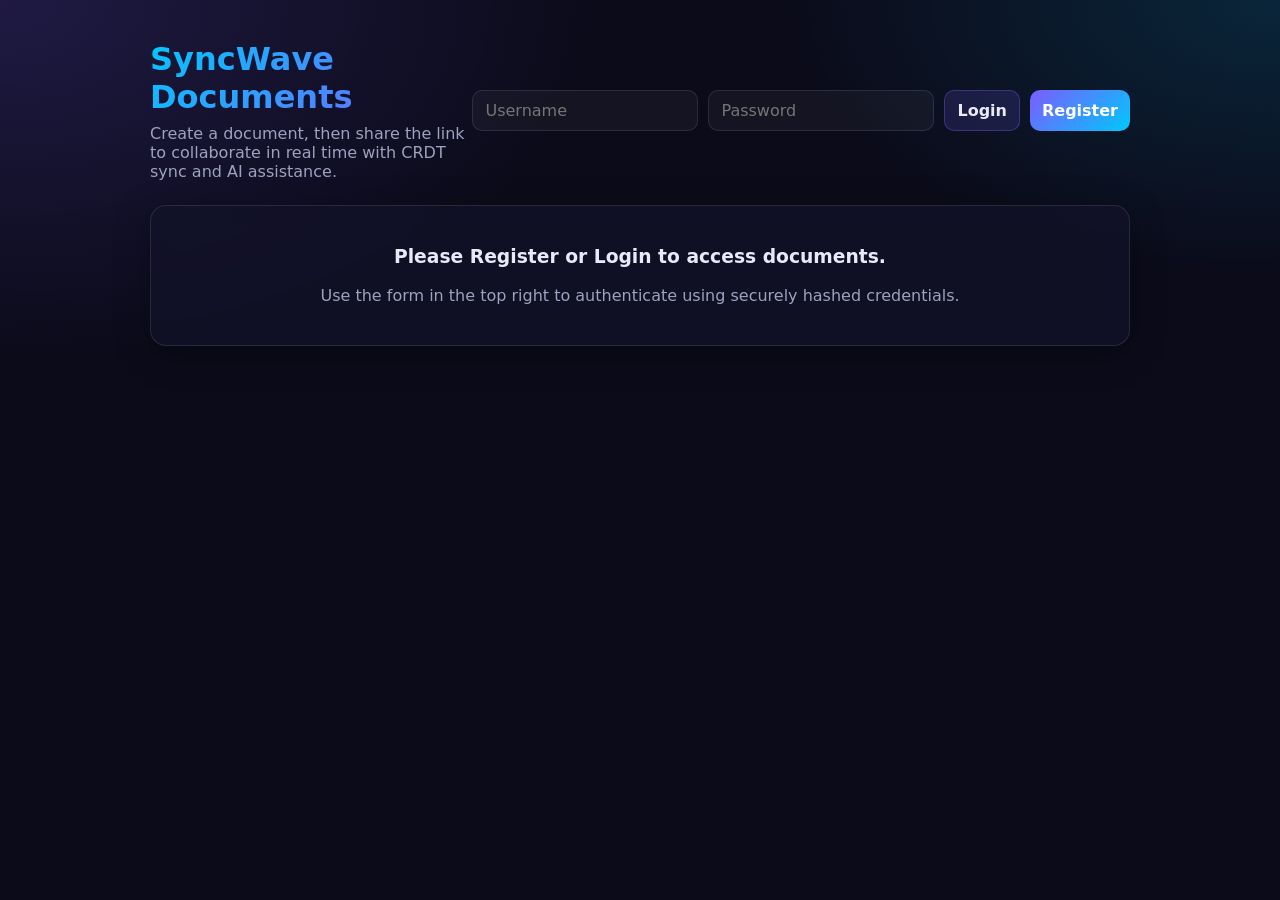
<file: internal/web/templates/home.html>
<!DOCTYPE html>
<html lang="en">
<head>
    <meta charset="UTF-8">
    <meta name="viewport" content="width=device-width, initial-scale=1.0">
    <title>SyncWave — Documents</title>
    <style>
        :root {
            --bg: #0b0b1a;
            --panel: rgba(18, 18, 42, 0.72);
            --border: rgba(255,255,255,0.1);
            --text: #e9e9f8;
            --muted: #9ea1bf;
            --primary: #7c5cff;
            --accent: #00c8ff;
        }
        * { box-sizing: border-box; }
        body {
            margin: 0;
            min-height: 100vh;
            font-family: Inter, system-ui, -apple-system, sans-serif;
            color: var(--text);
            background:
                radial-gradient(1000px 600px at 0% 0%, rgba(124,92,255,0.18), transparent 60%),
                radial-gradient(900px 500px at 100% 0%, rgba(0,200,255,0.14), transparent 55%),
                var(--bg);
            display: flex;
            justify-content: center;
            padding: 40px 16px;
        }
        .shell {
            width: 100%;
            max-width: 980px;
        }
        .hero {
            margin-bottom: 16px;
        }
        .hero h1 {
            margin: 0;
            font-size: 2rem;
            background: linear-gradient(135deg, var(--accent), var(--primary));
            -webkit-background-clip: text;
            background-clip: text;
            color: transparent;
        }
        .hero p { color: var(--muted); margin: 8px 0 0; }
        .card {
            background: var(--panel);
            border: 1px solid var(--border);
            border-radius: 16px;
            backdrop-filter: blur(10px);
            padding: 18px;
            box-shadow: 0 8px 36px rgba(0,0,0,0.3);
        }
        .controls {
            display: flex;
            gap: 10px;
            flex-wrap: wrap;
            margin-bottom: 14px;
        }
        input, button {
            border-radius: 10px;
            border: 1px solid var(--border);
            background: rgba(255,255,255,0.04);
            color: var(--text);
            font: inherit;
            padding: 10px 12px;
        }
        input { min-width: 260px; flex: 1; }
        button { cursor: pointer; font-weight: 600; }
        .primary {
            background: linear-gradient(135deg, var(--primary), var(--accent));
            border: none;
            color: white;
        }
        .row {
            display: grid;
            grid-template-columns: 1fr auto;
            align-items: center;
            gap: 10px;
            padding: 10px 0;
            border-top: 1px solid rgba(255,255,255,0.07);
        }
        .row:first-child { border-top: none; }
        .meta { color: var(--muted); font-size: 0.85rem; }
        .link-btn {
            background: rgba(124,92,255,0.15);
            border-color: rgba(124,92,255,0.35);
        }
        .empty { color: var(--muted); padding: 10px 0; }
    </style>
</head>
<body>
    <div class="shell">
        <div class="header" style="display: flex; justify-content: space-between; align-items: center; margin-bottom: 24px;">
            <div class="hero" style="margin-bottom: 0;">
                <h1>SyncWave Documents</h1>
                <p>Create a document, then share the link to collaborate in real time with CRDT sync and AI assistance.</p>
            </div>
            
            <div class="auth-controls" id="authSection" style="display: flex; gap: 10px;">
                <input type="text" id="usernameInput" placeholder="Username" style="min-width: 120px;" />
                <input type="password" id="passwordInput" placeholder="Password" style="min-width: 120px;" />
                <button class="primary" id="loginBtn" style="background: rgba(124,92,255,0.15); border: 1px solid rgba(124,92,255,0.35); color: var(--text);">Login</button>
                <button class="primary" id="registerBtn">Register</button>
            </div>
            
            <div id="loggedInSection" style="display: none; align-items: center; gap: 14px;">
                <span style="color: var(--muted);">Welcome, <strong id="displayUsername" style="color: var(--accent);"></strong></span>
                <button class="link-btn" id="logoutBtn" style="padding: 6px 12px; font-size: 0.85rem;">Logout</button>
            </div>
        </div>

        <div class="card" id="documentCard" style="display: none;">
            <div class="controls">
                <input id="titleInput" placeholder="Untitled Document" maxlength="120" />
                <button class="primary" id="createBtn">Create New Document</button>
            </div>
            <div id="docsList"></div>
        </div>
        
        <div class="card" id="loginPromptCard" style="text-align: center; padding: 40px;">
            <h3 style="margin-top:0;">Please Register or Login to access documents.</h3>
            <p style="color: var(--muted); margin-bottom: 0;">Use the form in the top right to authenticate using securely hashed credentials.</p>
        </div>
    </div>

    <script>
    (function () {
        const createBtn = document.getElementById('createBtn');
        const titleInput = document.getElementById('titleInput');
        const docsList = document.getElementById('docsList');
        
        // Auth Elements
        const authSection = document.getElementById('authSection');
        const loggedInSection = document.getElementById('loggedInSection');
        const loginBtn = document.getElementById('loginBtn');
        const registerBtn = document.getElementById('registerBtn');
        const logoutBtn = document.getElementById('logoutBtn');
        const usernameInput = document.getElementById('usernameInput');
        const passwordInput = document.getElementById('passwordInput');
        const displayUsername = document.getElementById('displayUsername');
        const documentCard = document.getElementById('documentCard');
        const loginPromptCard = document.getElementById('loginPromptCard');

        // Initial Auth State Check
        let currentUser = sessionStorage.getItem('syncwave_user');
        
        function updateUIState() {
            if (currentUser) {
                authSection.style.display = 'none';
                loggedInSection.style.display = 'flex';
                displayUsername.textContent = currentUser;
                documentCard.style.display = 'block';
                loginPromptCard.style.display = 'none';
                refresh(); // Load documents only if logged in
            } else {
                authSection.style.display = 'flex';
                loggedInSection.style.display = 'none';
                documentCard.style.display = 'none';
                loginPromptCard.style.display = 'block';
                usernameInput.value = '';
                passwordInput.value = '';
            }
        }

        async function handleRegister() {
            const username = usernameInput.value.trim();
            const password = passwordInput.value;
            
            if (!username || !password) return alert("Please enter both username and password");
            
            try {
                registerBtn.disabled = true;
                const res = await fetch('/api/auth/register', {
                    method: 'POST',
                    headers: { 'Content-Type': 'application/json' },
                    body: JSON.stringify({ username, password })
                });
                
                const data = await res.json();
                
                if (!res.ok) {
                    throw new Error(data.error || 'Registration failed');
                }
                
                alert("Registered successfully! You can now log in.");
                
            } catch (err) {
                alert(err.message);
            } finally {
                registerBtn.disabled = false;
            }
        }

        async function handleLogin() {
            const username = usernameInput.value.trim();
            const password = passwordInput.value;
            
            if (!username || !password) return alert("Please enter both username and password");
            
            try {
                loginBtn.disabled = true;
                const res = await fetch('/api/auth/login', {
                    method: 'POST',
                    headers: { 'Content-Type': 'application/json' },
                    body: JSON.stringify({ username, password })
                });
                
                const data = await res.json();
                
                if (!res.ok) {
                    throw new Error(data.error || 'Login failed');
                }
                
                // Set fake session state for frontend only MVP
                sessionStorage.setItem('syncwave_user', username);
                currentUser = username;
                updateUIState();
                
            } catch (err) {
                alert(err.message);
            } finally {
                loginBtn.disabled = false;
            }
        }
        
        function handleLogout() {
            sessionStorage.removeItem('syncwave_user');
            currentUser = null;
            updateUIState();
        }

        async function fetchDocs() {
            const res = await fetch('/api/docs?limit=50');
            if (!res.ok) throw new Error('Failed to fetch documents');
            return res.json();
        }

        function openDoc(id) {
            window.location.href = '/editor?doc_id=' + encodeURIComponent(id);
        }

        function renderDocs(items) {
            docsList.innerHTML = '';
            if (!items || items.length === 0) {
                const div = document.createElement('div');
                div.className = 'empty';
                div.textContent = 'No documents yet. Create your first one.';
                docsList.appendChild(div);
                return;
            }

            for (const doc of items) {
                const row = document.createElement('div');
                row.className = 'row';

                const left = document.createElement('div');
                const title = document.createElement('div');
                title.textContent = doc.title || 'Untitled Document';
                const meta = document.createElement('div');
                meta.className = 'meta';
                meta.textContent = 'ID: ' + doc.id + ' · Updated: ' + doc.updatedAt;
                left.appendChild(title);
                left.appendChild(meta);

                const openBtn = document.createElement('button');
                openBtn.className = 'link-btn';
                openBtn.textContent = 'Open';
                openBtn.onclick = function () { openDoc(doc.id); };

                row.appendChild(left);
                row.appendChild(openBtn);
                docsList.appendChild(row);
            }
        }

        async function refresh() {
            if (!currentUser) return;
            try {
                const data = await fetchDocs();
                renderDocs((data && data.documents) || []);
            } catch (err) {
                docsList.innerHTML = '<div class="empty">Failed to load documents.</div>';
            }
        }

        async function createDoc() {
            createBtn.disabled = true;
            try {
                const res = await fetch('/api/docs', {
                    method: 'POST',
                    headers: { 'Content-Type': 'application/json' },
                    body: JSON.stringify({ title: titleInput.value || '' })
                });
                if (!res.ok) throw new Error('Failed to create document');
                const data = await res.json();
                if (data && data.document && data.document.id) {
                    openDoc(data.document.id);
                }
            } catch (_) {
                alert('Could not create document right now.');
            } finally {
                createBtn.disabled = false;
            }
        }

        createBtn.addEventListener('click', createDoc);
        titleInput.addEventListener('keydown', function (e) {
            if (e.key === 'Enter') createDoc();
        });
        
        loginBtn.addEventListener('click', handleLogin);
        registerBtn.addEventListener('click', handleRegister);
        logoutBtn.addEventListener('click', handleLogout);
        passwordInput.addEventListener('keydown', function (e) {
            if (e.key === 'Enter') handleLogin();
        });

        // Initialize UI
        updateUIState();
    })();
    </script>
</body>
</html>
</file>
